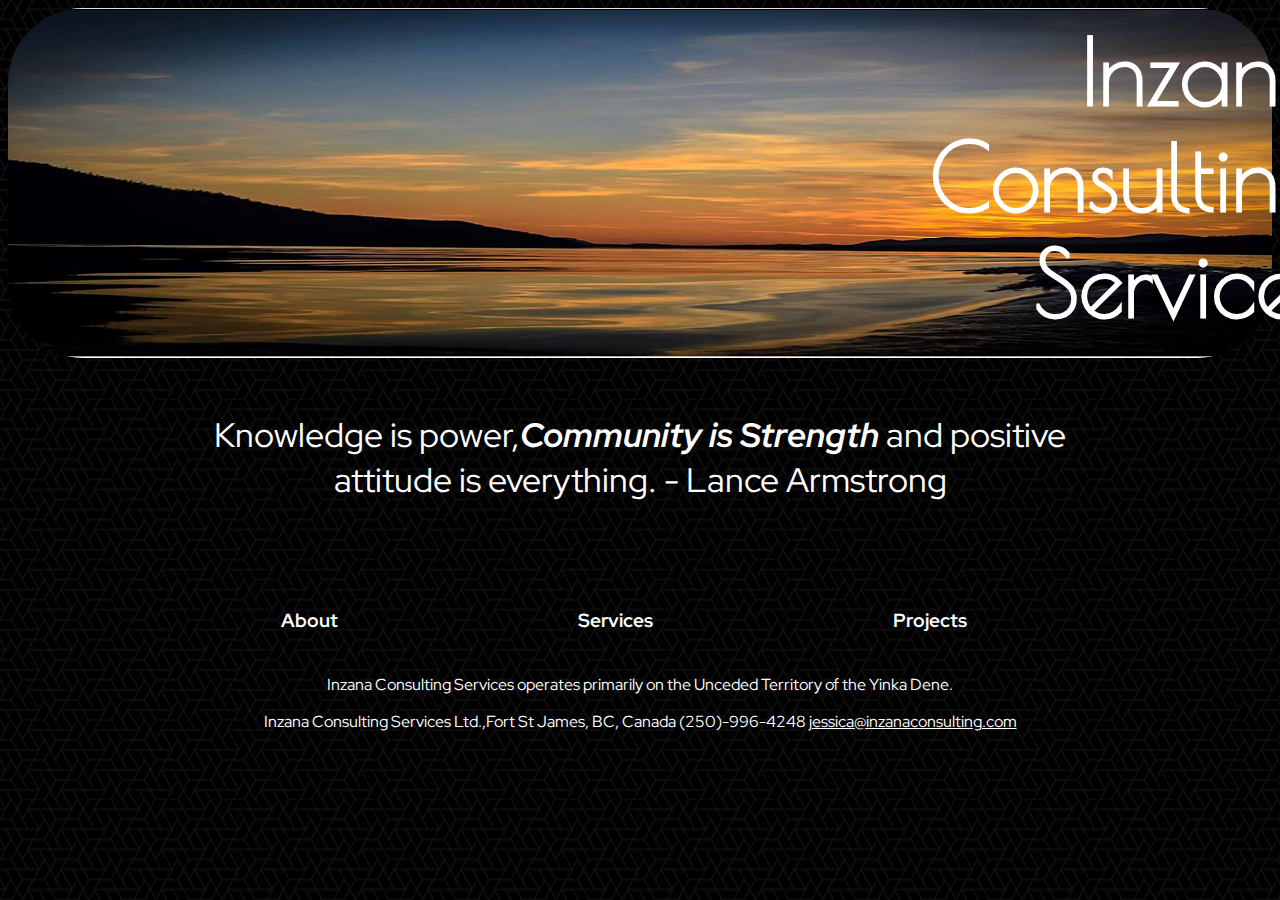
<file: index.html>
<!DOCTYPE html>
<html lang="eng">
  <head>
    <meta charset="utf=8">
    <title>Inzana Consulting Services</title>
    <link rel="stylesheet" href="style.css">
    <link href="https://fonts.googleapis.com/css?family=Poiret+One|Red+Hat+Display&display=swap" rel="stylesheet">
  </head>
  <!-- the body is the viewport of my website. -->
  <body>
    <header>
      <div class="banner">
        <a href="index.html">
          <h1>Inzana Consulting Services</h1>
        </a>
      </div>
    </header>
    <div class="container1">
      <section>
        <div class="animation">
          <p> Knowledge is power,<em><strong>Community is Strength</strong></em> and positive attitude is everything. - Lance Armstrong</p>
      </div>
      </section>
    </div>
    <div class="container">
      <section>
        <nav>
        <ul>
          <li><a href="about.html"><strong>About</strong></a></li>
          <li><a href="services.html"><strong>Services</strong></a></li>
          <li><a href="projects.html"><strong>Projects</strong></a></li>
        </ul>
        </nav>
      </section>
    </div>
    <footer>
      <!-- Consider a Land Acknowledgement? -->
      <p> Inzana Consulting Services operates primarily on the Unceded Territory of the  Yinka Dene.
      </p>
      <p>Inzana Consulting Services Ltd.,Fort St James, BC, Canada (250)-996-4248 <a class="button" href="mailto:jessica@inzanaconsulting.com">jessica@inzanaconsulting.com</a>
      </P>
    </footer>
  </body>
</html>
</file>
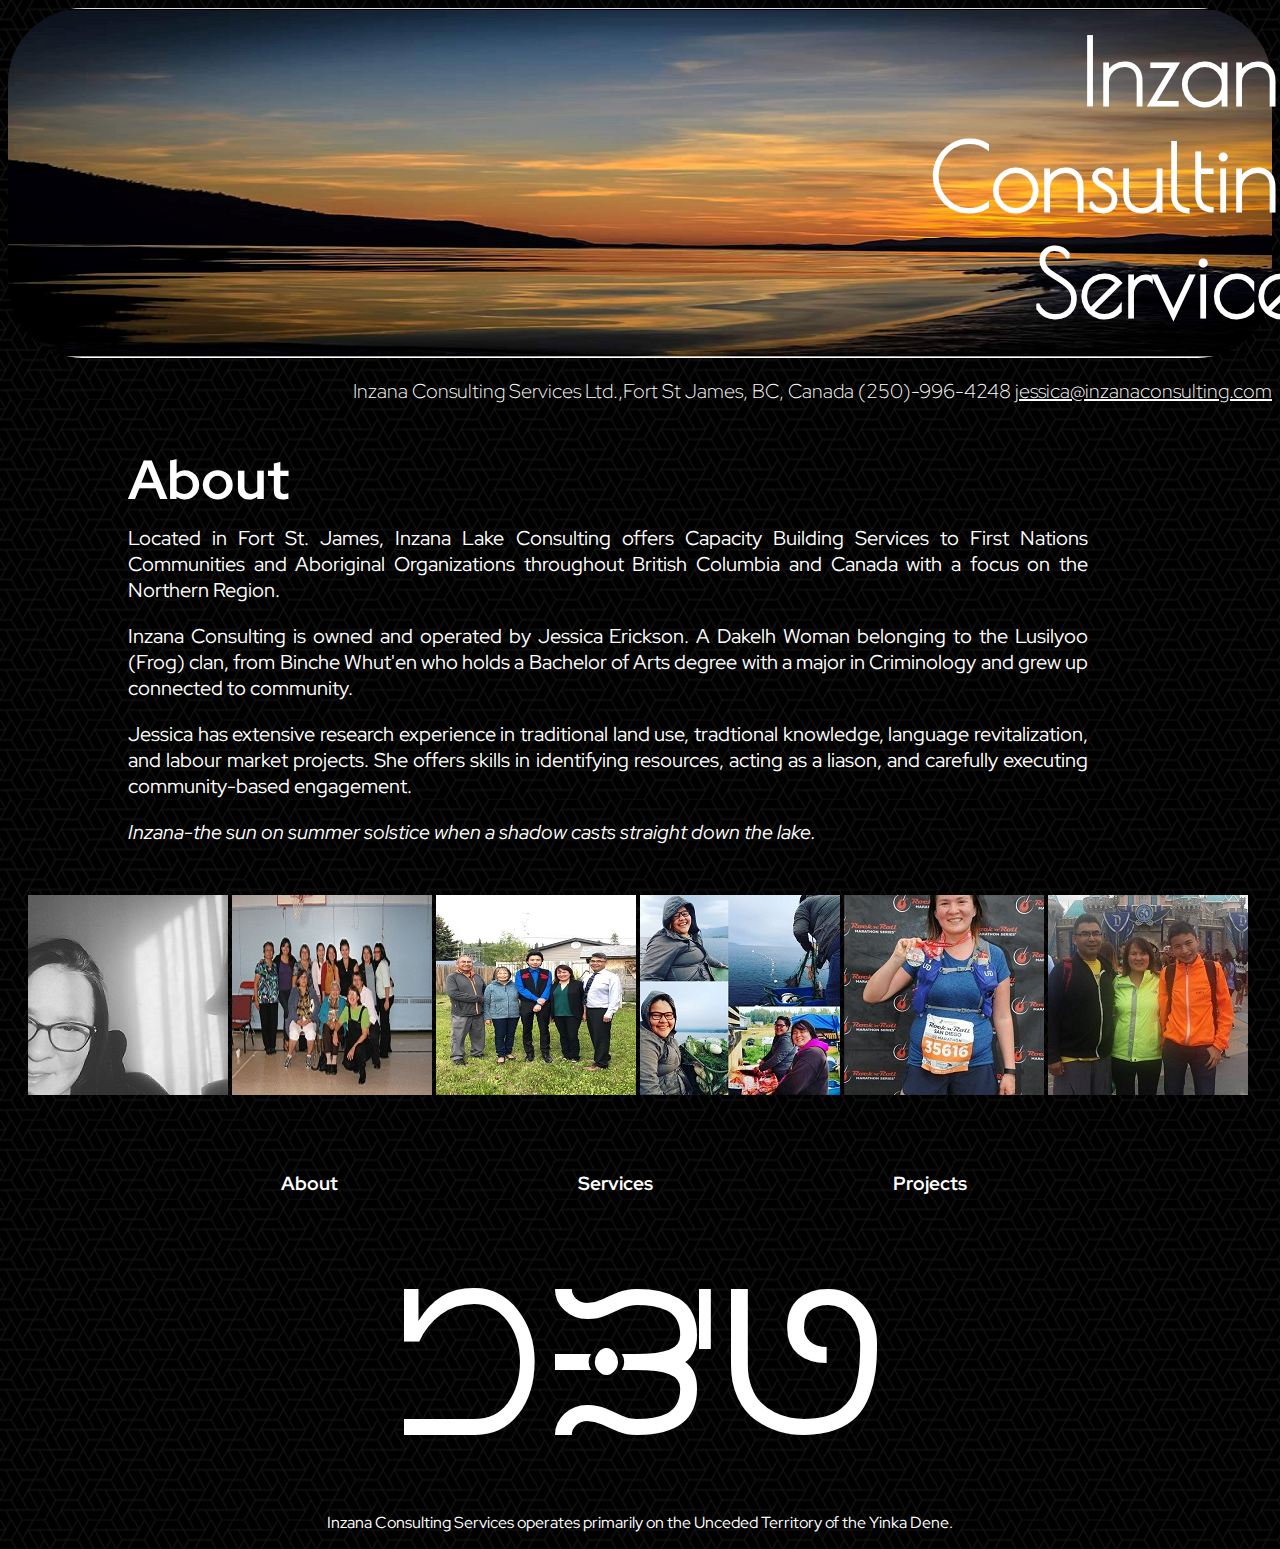
<file: about.html>
<!DOCTYPE html>
<html lang="en" dir="ltr">
  <head>
    <meta charset="utf-8">
    <title>Inzana Lake Consulting Services - About</title>
    <link rel="stylesheet" href="style.css">
    <link href="https://fonts.googleapis.com/css?family=Poiret+One|Red+Hat+Display&display=swap" rel="stylesheet">
  </head>
  <body>
    <header>
      <div class="banner">
        <a href="index.html">
          <h1>Inzana Consulting Services</h1>
        </a>
      </div>
    </header>
    <h3>
      <p>Inzana Consulting Services Ltd.,Fort St James, BC, Canada (250)-996-4248 <a class="button" href="mailto:jessica@inzanaconsulting.com">jessica@inzanaconsulting.com</a>
      </p>
    </h3>
    <!--  -->

    <div class="container2">
      <section>
        <h2>About</h2>
        <p>Located in Fort St. James, Inzana Lake Consulting offers Capacity Building Services to First Nations Communities and Aboriginal Organizations throughout British Columbia and Canada  with a focus on the Northern Region.</p>
        <p>Inzana Consulting is owned and operated by Jessica Erickson. A Dakelh Woman belonging to the Lusilyoo (Frog) clan, from Binche Whut'en who holds a Bachelor of Arts degree with a major in Criminology and grew up connected to community.
        </p>
        <p>Jessica has extensive research experience in traditional land use, tradtional knowledge, language revitalization, and labour market projects. She offers skills in identifying resources, acting as a liason, and carefully executing community-based engagement.
        </p>
        <p> <em>Inzana-the sun on summer solstice when a shadow casts straight down the lake.</em>
        </p>
      </section>
    </div>
  </section>
  <section class:"flex">
    <div class="images">
      <img src="images/profile.jpg" alt="Jessica" width:"215px">
      <img src="images/matriarch.jpg" alt="family" width:"215px">
      <img src="images/jared.jpg" alt="jared" width:"215px">
      <img src="images/sister.jpg" alt="sister" width:"215px">
      <img src="images/running.jpg" alt=running width:"215px">
      <img src="images/travel.jpg" alt=travel width:"215px">
    </div>
  </section>
    <div class="container">
      <section>
        <nav>
        <ul>
          <li><a href="about.html"><strong>About</strong></a></li>
          <li><a href="services.html"><strong>Services</strong></a></li>
          <li><a href="projects.html"><strong>Projects</strong></a></li>
        </ul>
        </nav>
      </section>
    </div>
    <footer>
      <div class="footer">
       ᘤᙒᑊᘎ
     </div>
     <p> Inzana Consulting Services operates primarily on the Unceded Territory of the  Yinka Dene.
     </p>
    </footer>
  </body>
</html>
</file>
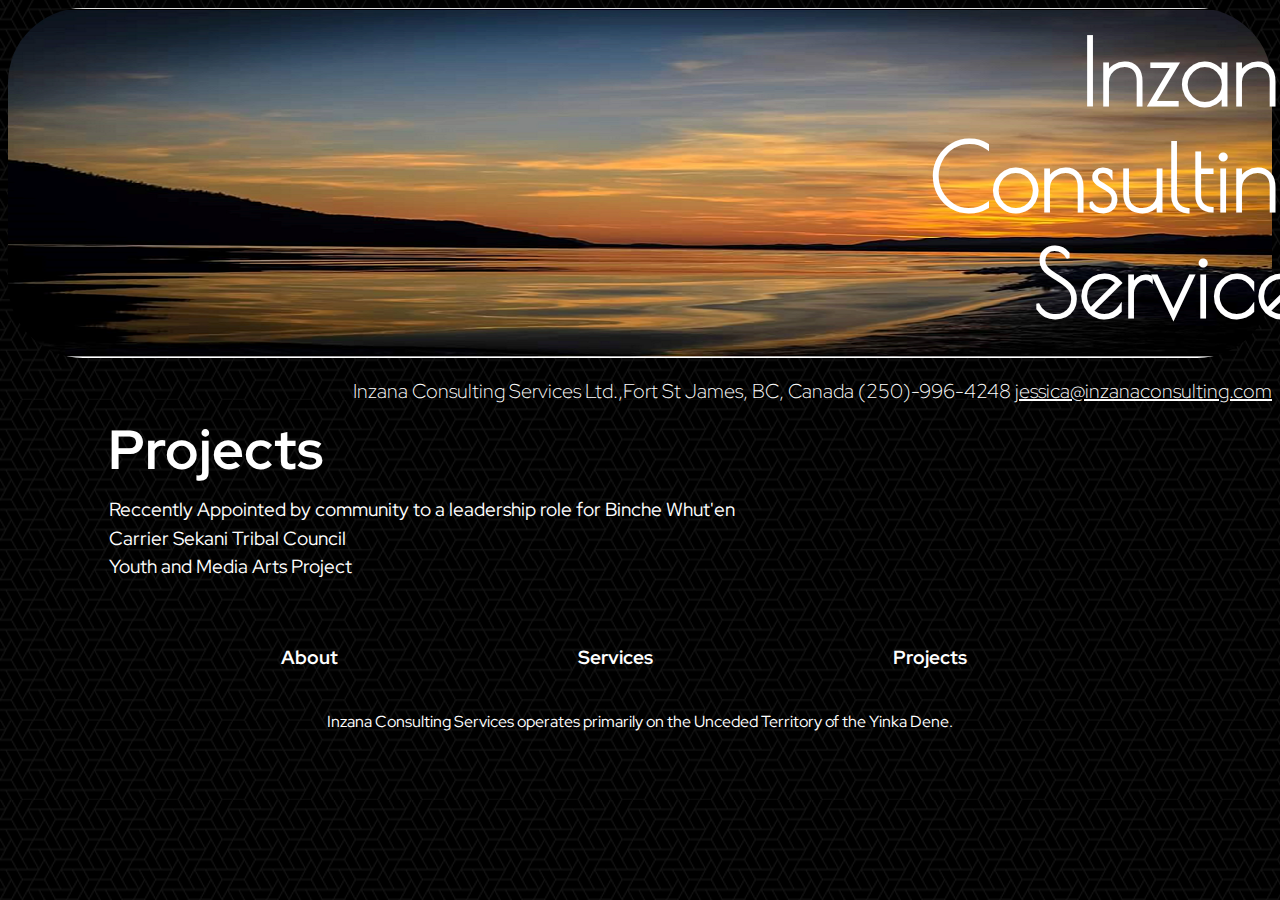
<file: projects.html>
<!DOCTYPE html>
<html lang="en" dir="ltr">
  <head>
    <meta charset="utf-8">
    <title>Inzana Lake Consulting Services - Projects</title>
    <link rel="stylesheet" href="style.css">
    <link href="https://fonts.googleapis.com/css?family=Poiret+One|Red+Hat+Display&display=swap" rel="stylesheet">
  </head>
  <body>
    <header>
      <div class="banner">
        <a href="index.html">
          <h1>Inzana Consulting Services</h1>
        </a>
      </div>
    </header>
      <h3>
        <p>Inzana Consulting Services Ltd.,Fort St James, BC, Canada (250)-996-4248 <a class="button" href="mailto:jessica@inzanaconsulting.com">jessica@inzanaconsulting.com</a>
        </p>
      </h3>
    <div class="container2">
      <h2>Projects</h2>
      <ul>
        <li>Reccently Appointed by community to a leadership role for Binche Whut'en</li>
        <li>Carrier Sekani Tribal Council</li>
        <li>Youth and Media Arts Project</li
      </ul>
    </div>
    <div class="container">
      <section>
        <nav>
        <ul>
          <li><a href="about.html"><strong>About</strong></a></li>
          <li><a href="services.html"><strong>Services</strong></a></li>
          <li><a href="projects.html"><strong>Projects</strong></a></li>
        </ul>
        </nav>
      </section>
    </div>
    <footer>
      <p> Inzana Consulting Services operates primarily on the Unceded Territory of the  Yinka Dene.
      </p>
    </footer>
  </body>
</html>
</file>
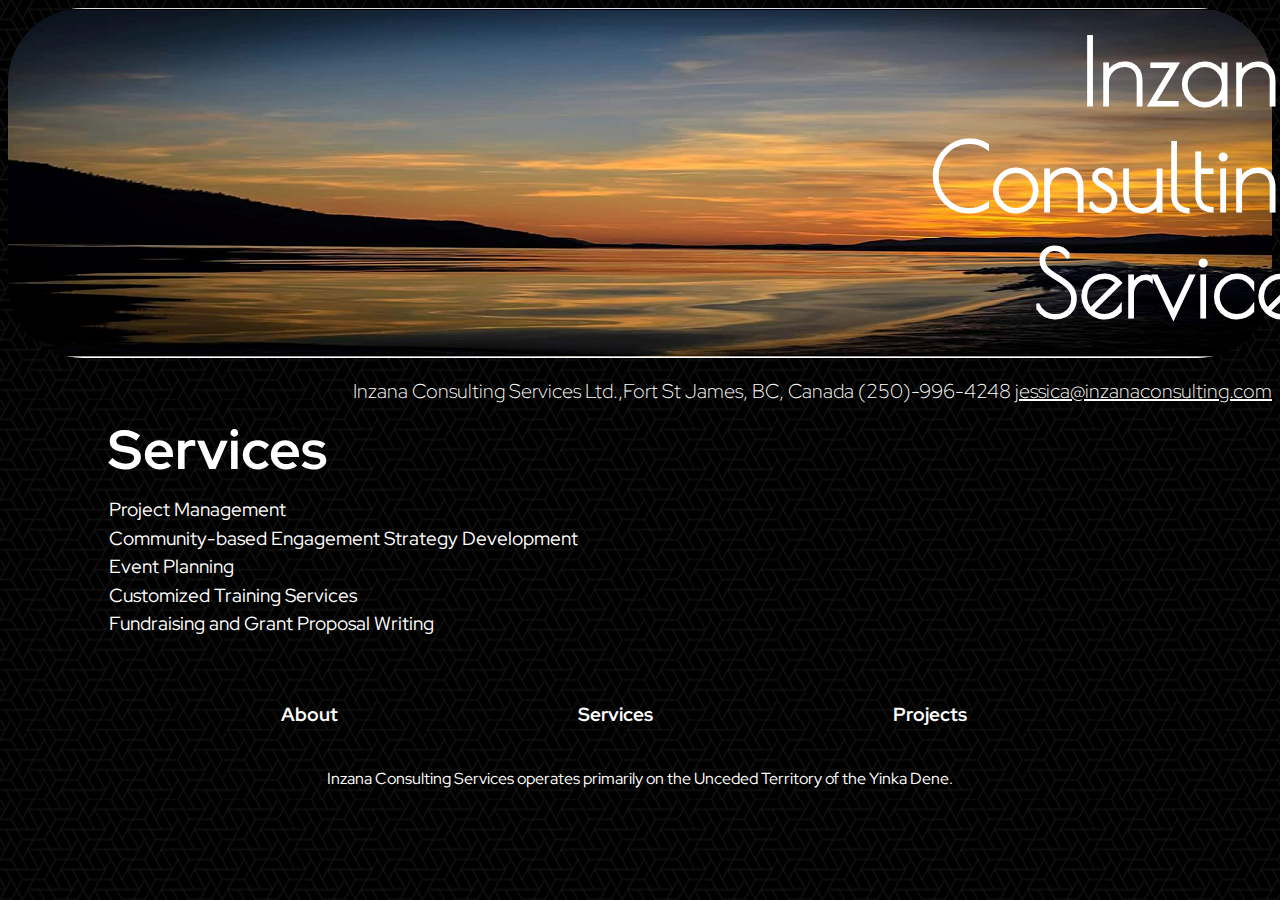
<file: services.html>
<!DOCTYPE html>
<html lang="en" dir="ltr">
  <head>
    <meta charset="utf-8">
    <title>Inzana Lake Consulting Services - Services</title>
    <link rel="stylesheet" href="style.css">
    <link href="https://fonts.googleapis.com/css?family=Poiret+One|Red+Hat+Display&display=swap" rel="stylesheet">
  </head>
  <body>
    <header>
      <div class="banner">
        <a href="index.html">
          <h1>Inzana Consulting Services</h1>
        </a>
      </div>
    </header>
    <h3>
      <p>Inzana Consulting Services Ltd.,Fort St James, BC, Canada (250)-996-4248 <a class="button" href="mailto:jessica@inzanaconsulting.com">jessica@inzanaconsulting.com</a>
      </p>
    </h3>
    <div class="container2">
      <h2>Services</h2>
        <ul>
          <li>Project Management</li>
          <li>Community-based Engagement Strategy Development</li>
          <li>Event Planning</li>
          <li>Customized Training Services</li>
          <li>Fundraising and Grant Proposal Writing</li>
        </ul>
    </div>
    <div class="container">
      <section>
        <nav>
          <ul>
            <li><a href="about.html"><strong>About</strong></a></li>
            <li><a href="services.html"><strong>Services</strong></a></li>
            <li><a href="projects.html"><strong>Projects</strong></a></li>
          </ul>
        </nav>
      </section>
    </div>
    <footer>
      <p> Inzana Consulting Services operates primarily on the Unceded Territory of the  Yinka Dene.
      </p>
    </footer>
  </body>
</html>
</file>
<file: style.css>
*{
  color: #ffffff;
 /* border: 5px solid black; */
}
html{
  scroll-behavior: smooth;
}
body{
  /* background-color: #000000; */
  background-image: url(images/what-the-hex-dark.png);
  /* background-repeat: repeat; */
}
header{}
h1{
  font-family: 'Poiret One', cursive;
  font-size: 90px;
  margin: 10px 922px;
  text-align: right;
  float: left;
}
h2{
  font-size: 55px;
  line-height:0;
}
h3{
  font-family: 'Red Hat Display', sans-serif;
  color: #ffffff;
  text-align: right;
  font-size: 20px;
  font-weight: lighter;
}
.banner{
  height: 350px;
  background-image: url(images/lake.png);
  background-size: cover;
  background-position: center;
  border-radius: 75px;
}
.container{
  max-width: 1000px;
  margin: 0 auto;
}
.container1{
  max-width: 1000px;
  margin: 0 auto;
  font-family: 'Red Hat Display', sans-serif;
  font-size: 34px;
  text-align: center;
}
.container2{
  max-width: 1000px;
  margin: 0px 150px 0px 100px;
  font-family: 'Red Hat Display', sans-serif;
  font-size: 20px;
  text-align: justify;
}
.animation{
  animation: top-to-bottom 4s ease;
}
@keyframes top-to-bottom{
  from{
    margin-top: -100%;
  }
  to{
    margin-bottom: 0;
  }
}
.flex{
  display: flex;
}
.images{
  margin:10px 0px 0px 1000px
  border-radius: 75px;
}

section{
  margin: 10px;
  padding:10px;
}
nav{
  font-family: 'Red Hat Display', sans-serif;
  margin: 40px auto;
}
.float-image{
  float: top;
  margin-right: 25px;
  margin-bottom: 25px;
}
ul{
  font-size: 19px;
  list-style-type: none;
  margin: 0;
  padding: 1px;
}
li{
  line-height:1.5;
}
nav ul li{
  float: left;
  text-decoration: none;
}
li a:hover{
  /* background-color: #ffffff;*/
  font-size: 23px;
  background-color: #000000;
  font-family: 'Red Hat Display', sans-serif;
  /* color:#000000; */
  border-style: groove 10px;
  border-radius: 50px
}
nav a{
  margin: 100px;
  padding: 20px;
  text-decoration: none;
}
footer{
  font-family: 'Red Hat Display', sans-serif;
  color: #ffffff;
  text-align: center;
}
.footer{
  font-size: 200px
}
</file>
